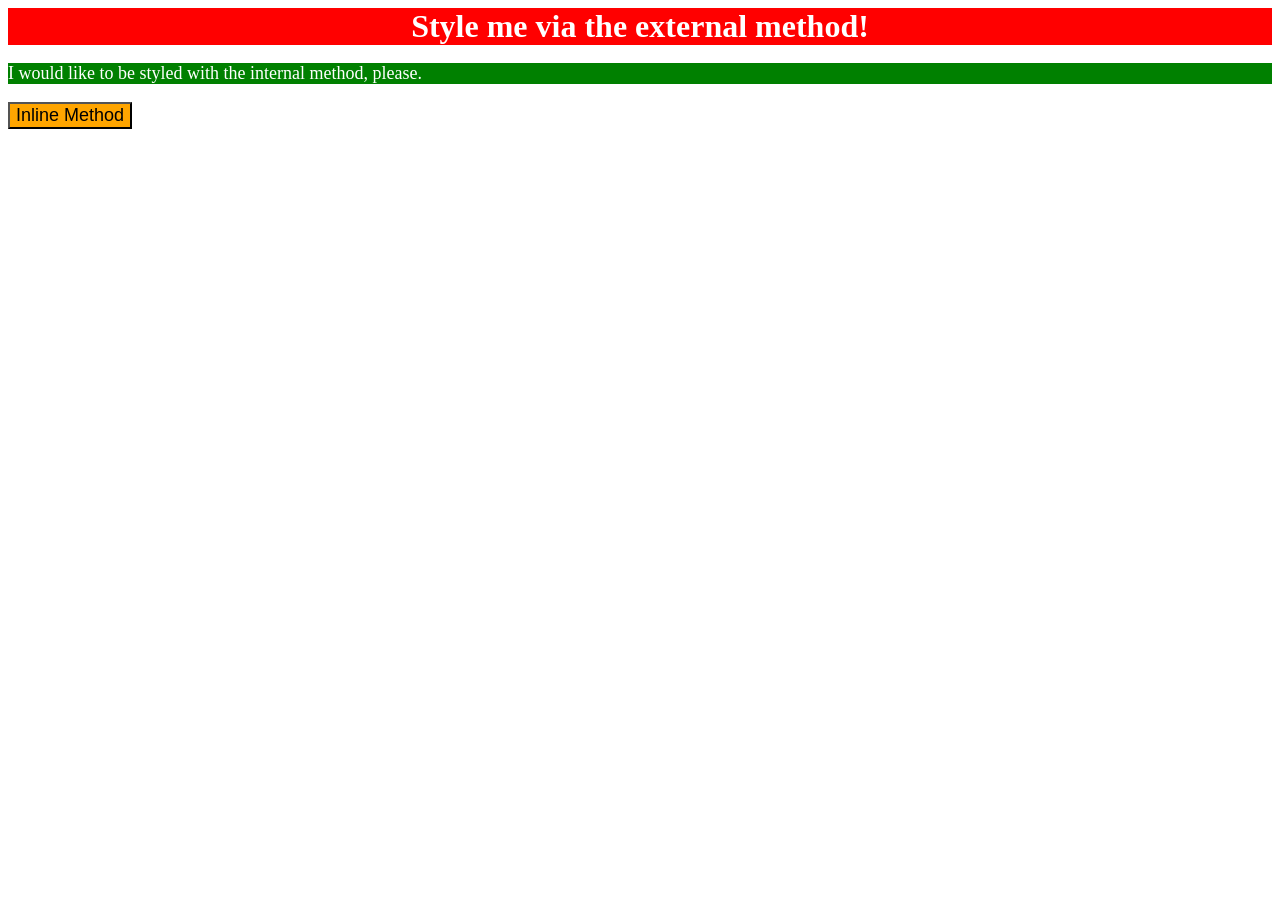
<file: foundations/intro-to-css/01-css-methods/index.html>
<!DOCTYPE html>
<html lang="en">
  <head>
    <meta charset="UTF-8">
    <meta http-equiv="X-UA-Compatible" content="IE=edge">
    <meta name="viewport" content="width=device-width, initial-scale=1.0">
    <title>Methods for Adding CSS</title>

    <link rel="stylesheet" href="styles.css"> 

    <style>
      p {
        background-color: green;
        color: white;
        font-size: 18px;
      }
    </style>

  </head>
  <body>
    <div>Style me via the external method!</div>
    <p>I would like to be styled with the internal method, please.</p>
     <button style="background-color: orange; font-size: 18px;">Inline Method</button>
  </body>
</html>
</file>
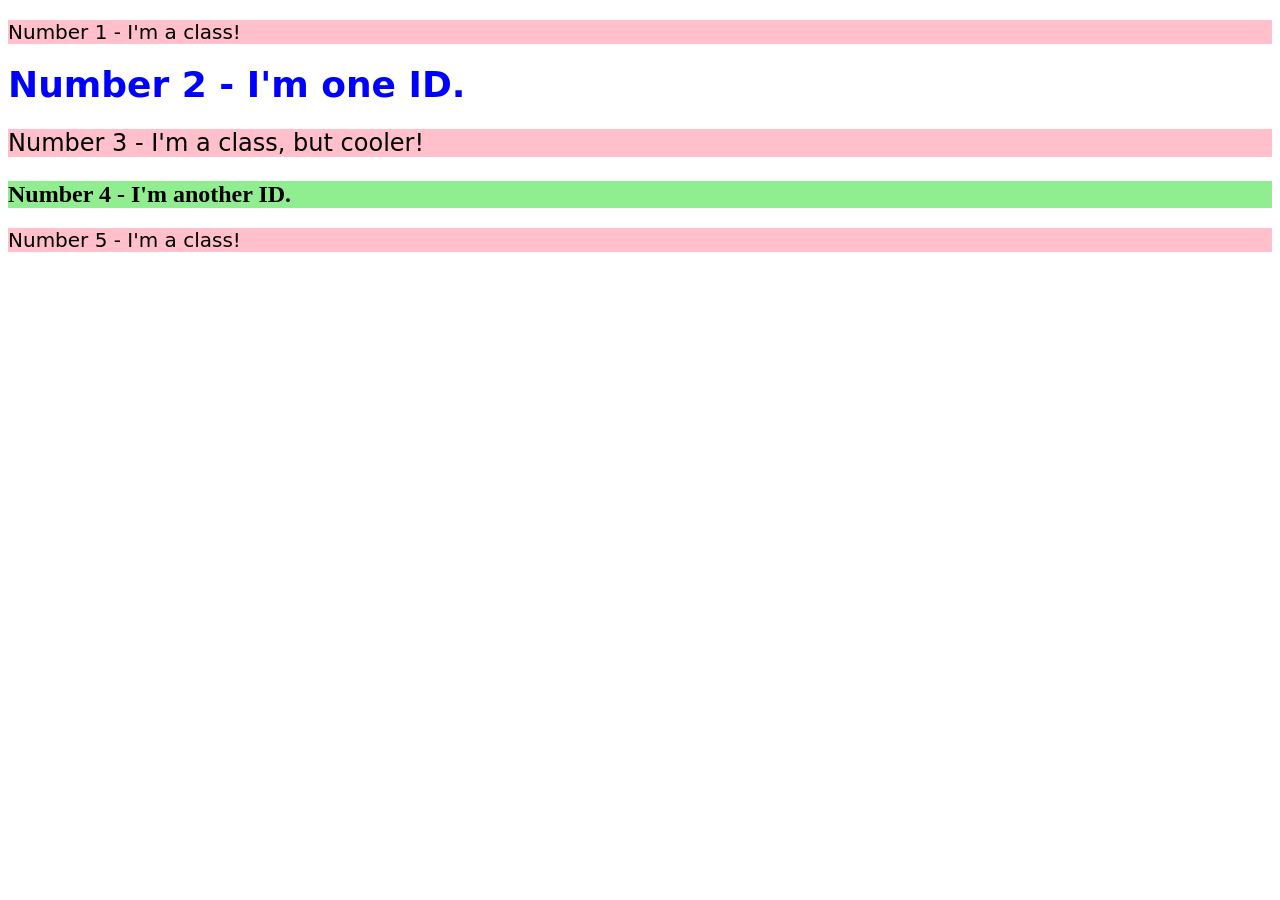
<file: foundations/intro-to-css/02-class-id-selectors/index.html>
<!DOCTYPE html>
<html lang="en">
  <head>
    <meta charset="UTF-8">
    <meta http-equiv="X-UA-Compatible" content="IE=edge">
    <meta name="viewport" content="width=device-width, initial-scale=1.0">
    <title>Class and ID Selectors</title>
    <link rel="stylesheet" href="style.css">
  </head>
  <body>
    <p class="odd-bunch">Number 1 - I'm a class!</p>
    <div id="blue">Number 2 - I'm one ID.</div>
    <p class="odd-bunch bigger-text">Number 3 - I'm a class, but cooler!</p>
    <div id="green" class="bigger-text">Number 4 - I'm another ID.</div>
    <p class="odd-bunch">Number 5 - I'm a class!</p>
  </body>
</html>
</file>
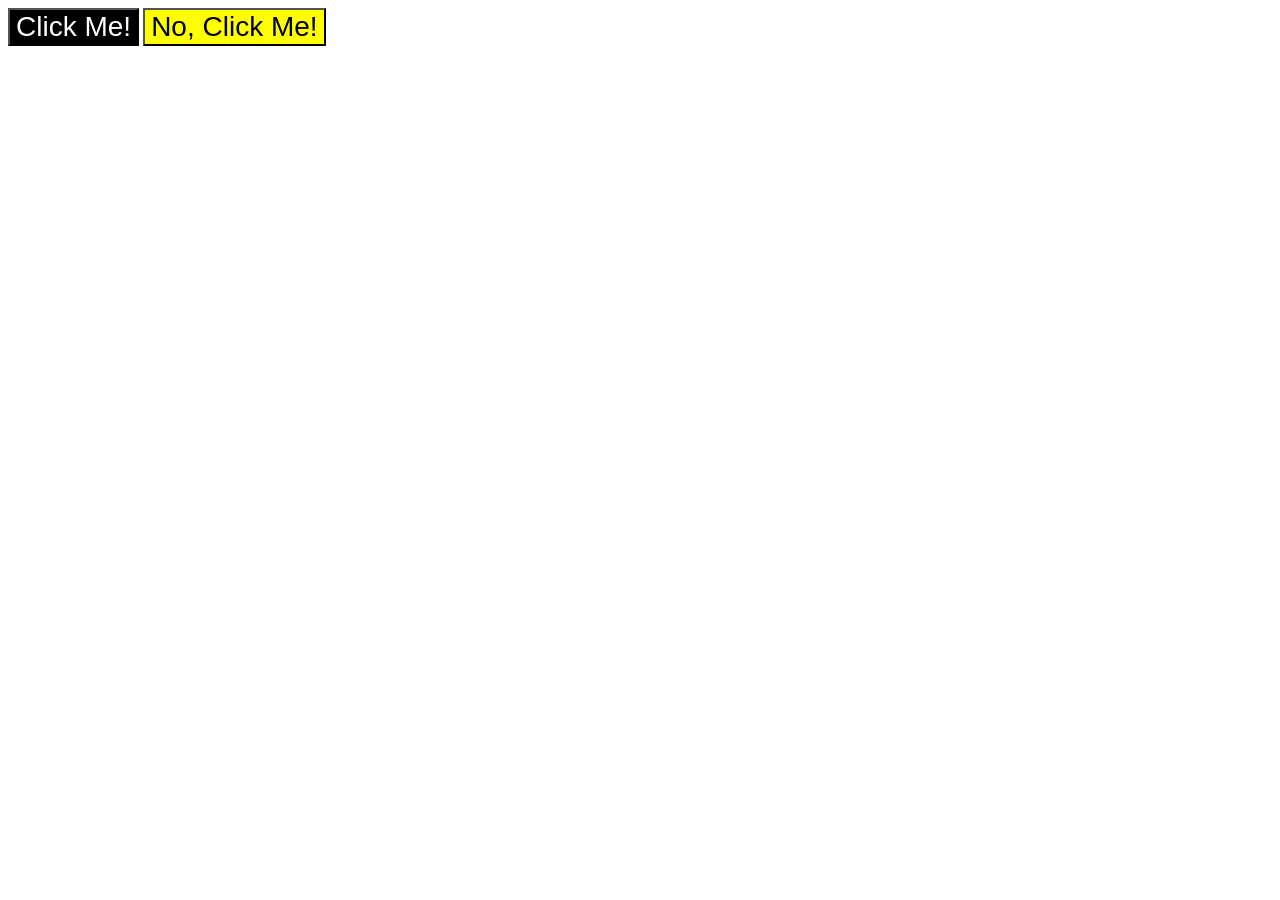
<file: foundations/intro-to-css/03-grouping-selectors/index.html>
<!DOCTYPE html>
<html lang="en">
  <head>
    <meta charset="UTF-8">
    <meta http-equiv="X-UA-Compatible" content="IE=edge">
    <meta name="viewport" content="width=device-width, initial-scale=1.0">
    <title>Grouping Selectors</title>
    <link rel="stylesheet" href="style.css">
  </head>
  <body>
    <button class="first-element">Click Me!</button>
    <button class="second-element">No, Click Me!</button>
  </body>
</html>
</file>
<file: foundations/intro-to-css/01-css-methods/styles.css>
/* External CSS */

div {
    color: white;
    background-color: red;
    font-size: 32px;
    font-weight: bold;
    text-align: center;
}
</file>
<file: foundations/intro-to-css/02-class-id-selectors/style.css>
/* Add CSS Styling */
.odd-bunch {
    color: black;
    background-color: #ffc0cb;
    font-family: 'Verdana', 'DejaVu Sans', sans-serif;
    font-size: 20px;

}

.bigger-text {
    font-size: 24px;
}

#blue {
    color: #0000ff;
    font-family: 'DejaVu Sans', sans-serif;
    font-size: 36px;
    font-weight: 600;
}

#green {
    color: #000000;
    font-weight:700;
    background-color: #90ee90;
}
</file>
<file: foundations/intro-to-css/03-grouping-selectors/style.css>
/* Add CSS Styling */

.first-element {
    background-color: #000000;
    color: rgb(255,255,255);
}

.second-element {
    background-color: yellow;
    color: #000000;
}

.first-element,
.second-element {
    font-size: 28px;
    font-family: Helvetica, 'Times New Roman', sans-serif;
}
</file>
